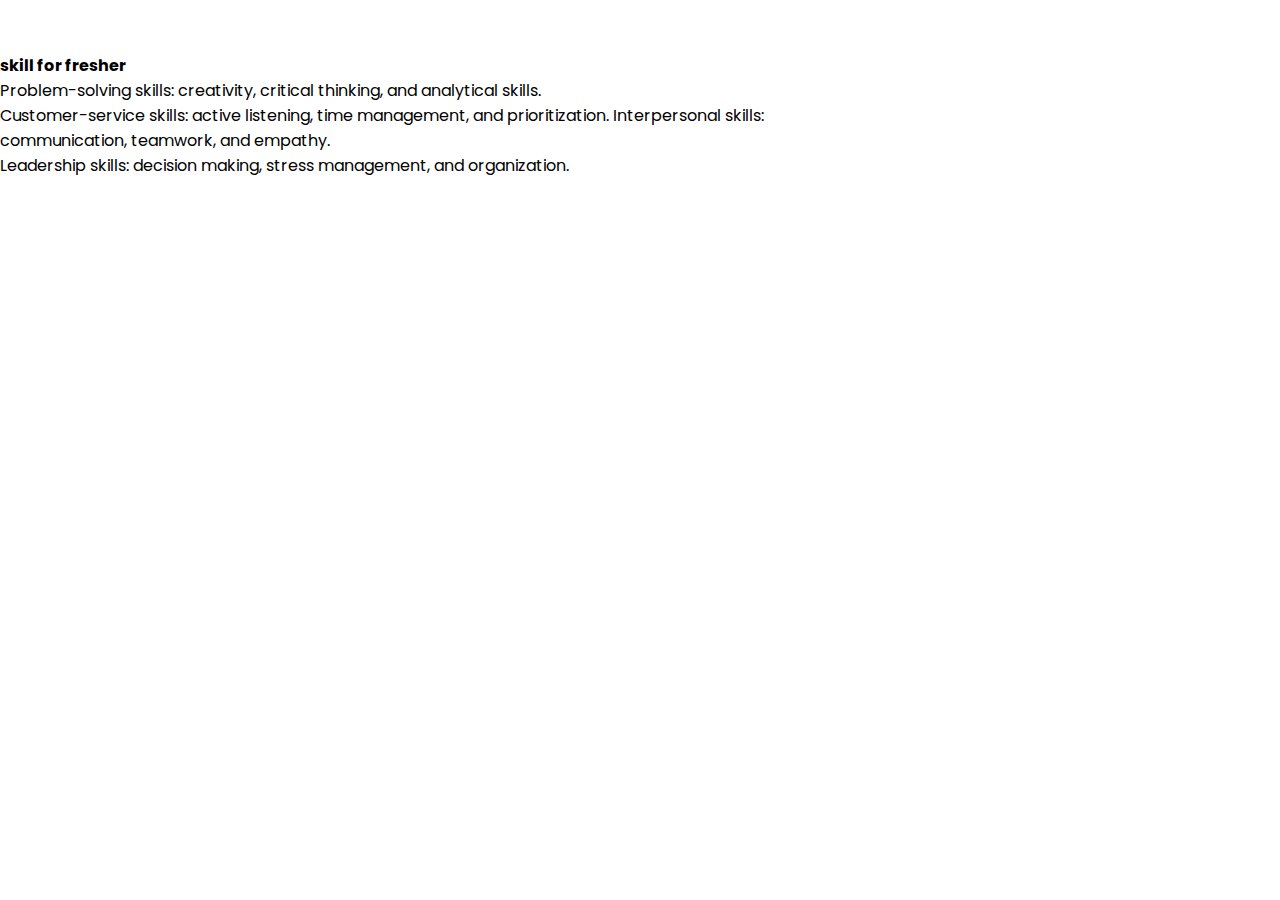
<file: skill.html>
<!DOCTYPE html>
<!-- Created By CodingNepal - www.codingnepalweb.com -->
<html lang="en" dir="ltr">
  <head>
    <meta charset="UTF-8">
    <meta name="viewport" content="width=device-width, initial-scale=1.0">
    <title> Website Layout | my portfolio</title> 
    <link rel="stylesheet" href="skill.css">
    <link rel="stylesheet" href="https://cdnjs.cloudflare.com/ajax/libs/font-awesome/5.15.2/css/all.min.css"/>
   </head>
<body>
    <div class="menu">
        <div class="logo">
          <a href="#">ABOUT </a>
          <img scr="">
          <div class="title"><b> 
              skill for fresher</b>  </div>
          <div class="sub_title"> Problem-solving skills: creativity, critical thinking, and analytical skills.<br>
             Customer-service skills: active listening, time management, and prioritization. Interpersonal skills: <br>
             communication, teamwork, and empathy. <br>
            Leadership skills: decision making, stress management, and organization.<br>
            </div>
</file>
<file: skill.css>
@import url('https://fonts.googleapis.com/css2?family=Poppins:wght@200;300;400;500;600;700&display=swap');
*{
  margin: 0;
  padding: 0;
  box-sizing: border-box;
  font-family: 'Poppins',sans-serif;
}
::selection{
  color:pink;
  background: #fff;
}
nav{
  position: fixed;
  background: skyblue;
  width: 100%;
  padding: 10px 0;
  z-index: 12;
}
nav .menu{
  max-width: 1250px;
  margin: auto;
  display: flex;
  align-items: center;
  justify-content: space-between;
  padding: 0 20px;
}
.menu .logo a{
  text-decoration: none;
  color: #fff;
  font-size: 35px;
  font-weight: 600;
}
.menu ul{
  display: inline-flex;
}
.menu ul li{
  list-style: none;
  margin-left: 7px;
}
.menu ul li:first-child{
  margin-left: 0px;
}
.menu ul li a{
  text-decoration: italic;
  color: #fff;
  font-size: 18px;
  font-weight: 500;
  padding: 8px 15px;
  border-radius: 5px;
  transition: all 0.3s ease;
}
.menu ul li a:hover{
  background:white;
  color: white;
} 
.img{
  background: url('https://www.officesolutionsit.com.au/hubfs/why-is-it-called-the-cloud-min.jpg');
  width: 100%;
  height: 100vh;
  background-size: cover;
  background-position: center;
  position: relative;
}
.img::before{
  content: '';
  position: absolute;
  height: 100%;
  width: 100%;
  background: white;
}
.center{
  position: absolute;
  top: 52%;
  left: 50%;
  transform: translate(-50%, -50%);
  width: 100%;
  padding: 0 20px;
  text-align: center;
}
.center .title{
  color:pink;
  font-size: 55px;
  font-weight: 600;
}
.center .sub_title{
  color:skyblue;
  font-size: 52px;
  font-weight: 600;
}
.center .btns{
  margin-top: 20px;
}
.center .btns button{
  height: 60px;
  width: 180px;
  border-radius: 5px;
  border: none;
  margin: 0 10px;
  border: 2px solid white;
  font-size: 20px;
  font-weight: 400;
  padding: 0 10px;
  cursor: pointer;
  outline: none;
  transition: all 0.3s ease;
}
.center .btns button:first-child{
  color: #fff;
  background:whitesmoke;
}
.btns button:first-child:hover{
  background: white;
  color: pink;
}
.center .btns button:last-child{
  background: white;
  color:pink;
}
</file>
